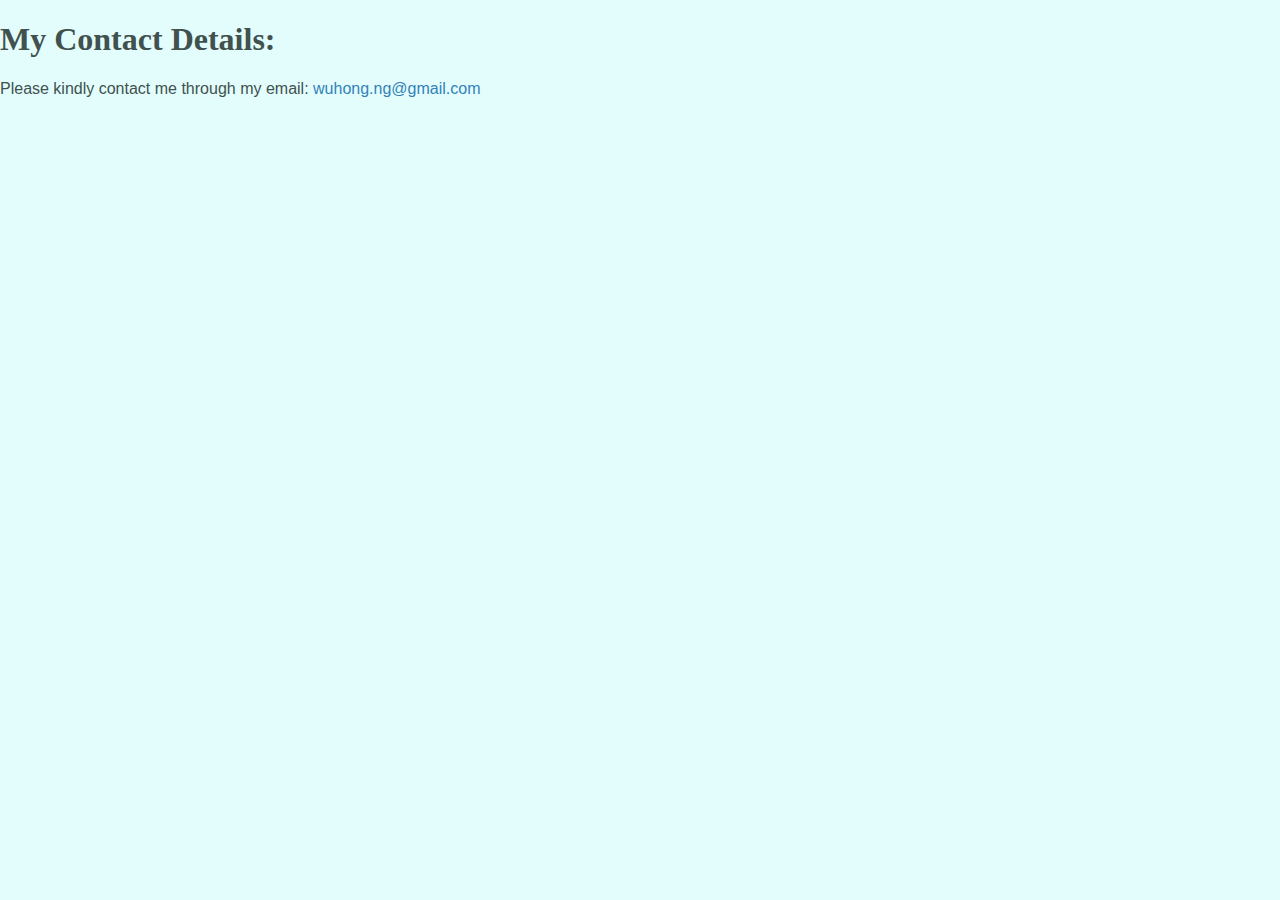
<file: My-Contacts.html>
<!DOCTYPE html>
<html lang="en">
<head>
    <meta charset="UTF-8">
    <title>Contact Me</title>
    <link rel="stylesheet" href="css/styles.css">
</head>
<body>
   <h1>My Contact Details:</h1>
    <p>Please kindly contact me through my email: <a class="button" onclick="location.href='mailto:wuhong.ng@gmail.com';">wuhong.ng@gmail.com</a></p>

</body>
</html>
</file>
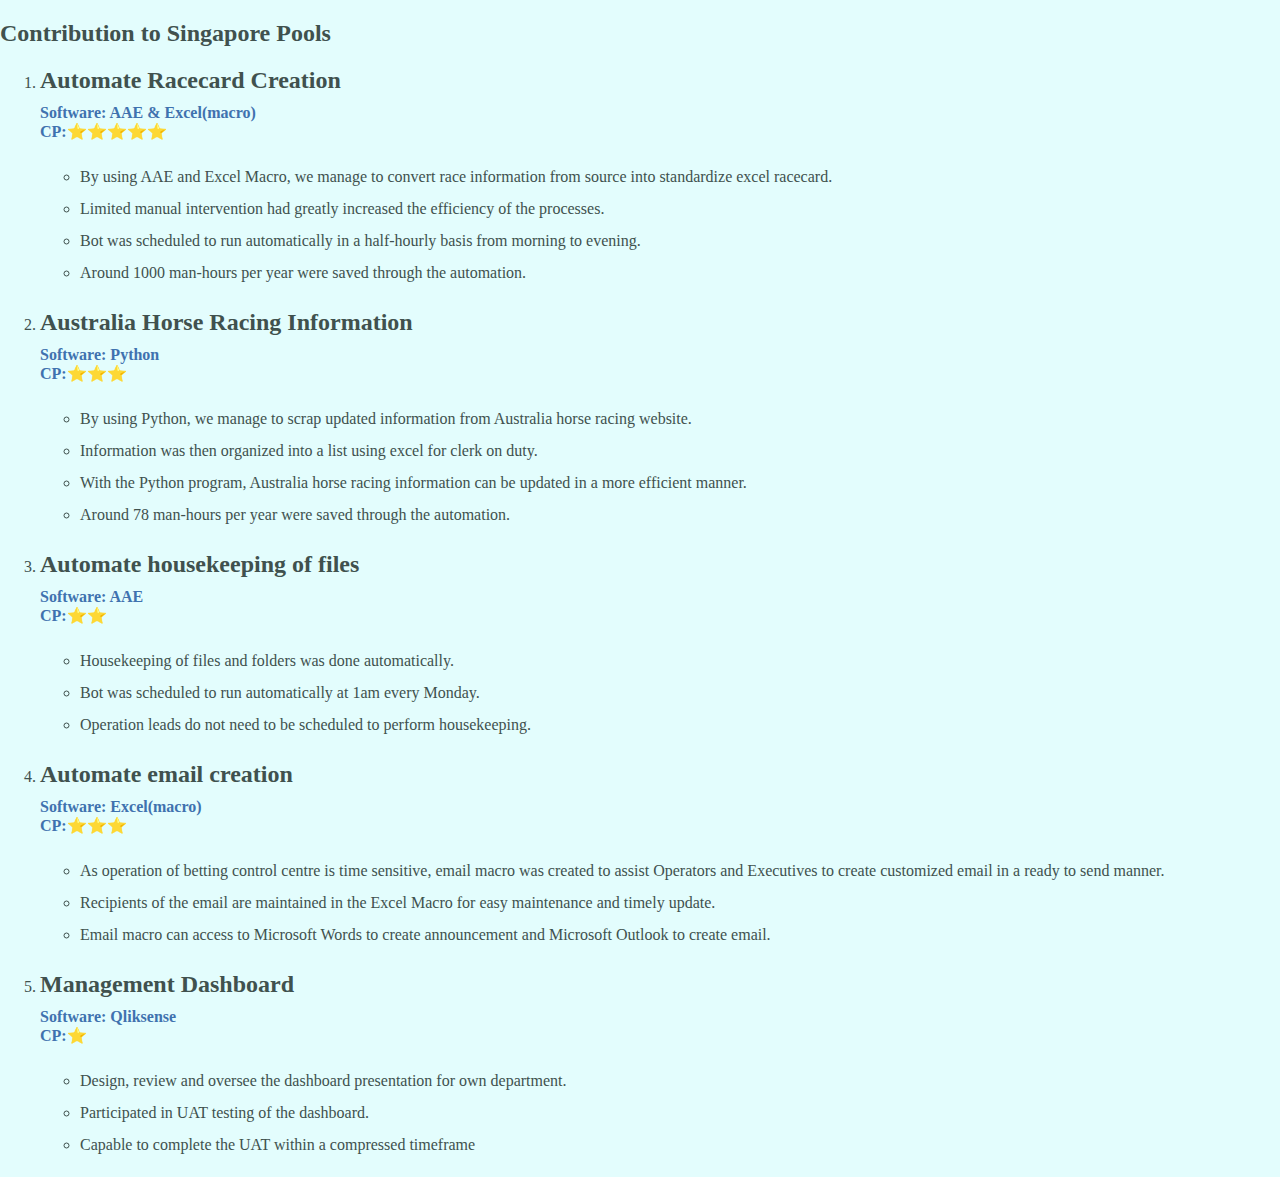
<file: WC-contribution.html>
<!DOCTYPE html>
<html lang="en">
<head>
    <meta charset="UTF-8">
    <title>Singapore Pools</title>
    <link rel="stylesheet" href="css/styles.css">
</head>
<body>
<h2>Contribution to Singapore Pools</h2>
<ol>
    <li><h2 class="contribution">Automate Racecard Creation</h2></li>
    <h4>Software: AAE & Excel(macro)</h4>
    <h4 class="CP">CP:⭐⭐⭐⭐⭐</h4>

    <ul>
        <li>By using AAE and Excel Macro, we manage to convert race information from source into standardize excel racecard.</li>
        <li>Limited manual intervention had greatly increased the efficiency of the processes.</li>
        <li>Bot was scheduled to run automatically in a half-hourly basis from morning to evening.</li>
        <li>Around 1000 man-hours per year were saved through the automation.</li>
    </ul>
    
    <li><h2 class="contribution">Australia Horse Racing Information</h2></li>
    <h4>Software: Python</h4>
    <h4 class="CP">CP:⭐⭐⭐</h4>

    <ul>
        <li>By using Python, we manage to scrap updated information from Australia horse racing website.</li>
        <li>Information was then organized into a list using excel for clerk on duty.</li>
        <li>With the Python program, Australia horse racing information can be updated in a more efficient manner.</li>
        <li>Around 78 man-hours per year were saved through the automation.</li>
    </ul>

    <li><h2 class="contribution">Automate housekeeping of files</h2></li>
    <h4>Software: AAE </h4>
    <h4 class="CP">CP:⭐⭐</h4>

    <ul>
        <li>Housekeeping of files and folders was done automatically.</li>
        <li>Bot was scheduled to run automatically at 1am every Monday.</li>
        <li>Operation leads do not need to be scheduled to perform housekeeping.</li>
    </ul>

    <li><h2 class="contribution">Automate email creation</h2></li>
    <h4>Software: Excel(macro) </h4>
    <h4 class="CP">CP:⭐⭐⭐</h4>

    <ul>
        <li>As operation of betting control centre is time sensitive, email macro was created to assist Operators and
            Executives to create customized email in a ready to send manner.</li>
        <li>Recipients of the email are maintained in the Excel Macro for easy maintenance and timely update.</li>
        <li>Email macro can access to Microsoft Words to create announcement and Microsoft Outlook to create email.</li>
    </ul>

    <li><h2 class="contribution">Management Dashboard</h2></li>
    <h4>Software: Qliksense </h4>
    <h4 class="CP">CP:⭐</h4>

    <ul>
        <li>Design, review and oversee the dashboard presentation for own department.</li>
        <li>Participated in UAT testing of the dashboard.</li>
        <li>Capable to complete the UAT within a compressed timeframe</li>
    </ul>



</ol>

</body>
</html>
</file>
<file: css/styles.css>
body{
    color:#40514E;
    margin:0;
    font-family: 'Merriweather', serif;
    background:#E3FDFD;
}

h1{
    font-family: 'Merriweather', serif;
}
h2{
    font-family: 'Merriweather', serif;
}

h3{
    font-family: 'Merriweather', serif;
    margin:10px 0 0 0;
}
h4{
    font-family: 'Merriweather', serif;
    margin:10px 0 0 0 ;
    color:#3F72AF;
}

span{
    font-family: 'Merriweather', serif;
    margin:0 0 0 10px;
    color:#3F72AF;
}

P{
   font-family: 'Montserrat', sans-serif;

}



hr{
    border:dotted #11999E 6px;
    border-bottom:none;
    width: 4%;
    margin: 100px auto;

}
ul {
  line-height:2;
}
.profile-picture{
    float:left;
    width:200px;
    height:200px;
    margin-right:20px;
}



.intro{
    padding-top:50px;
}

.skill-logo{
    /*float:left;*/
    width:80px;
    height:80px;
    margin:0;
}
.skills{
    position:relative;
    height:700px;
}
.skill1{
    margin:20px;
    line-height:2;
    position:absolute;
    left:0px;
    top:50px;
}
.skill2{
    margin:20px;
    line-height:2;
    position:absolute;
    left:0px;
    top:280px;
}
.skill3{
    margin:20px;
    line-height:2;
    position:absolute;
    left:0px;
    top:510px;
}

.skill4{
    margin:20px;
    line-height:2;
    position:absolute;
    left:500px;
    top:50px;
}
.skill5{
    margin:20px;
    line-height:2;
    position:absolute;
    left:500px;
    top:280px;
}
.skill6{
    margin:20px;
    line-height:2;
    position:absolute;
    left:500px;
    top:510px;
}
.skill7{
    margin:20px;
    line-height:2;
    position:absolute;
    left:1000px;
    top:50px;
}
.skill8{
    margin:20px;
    line-height:2;
    position:absolute;
    left:1000px;
    top:280px;
}
.h3-skill{
    margin:0;
}
.CP{
    margin: 0 0 20px 0;
}

.contribution{
    margin: 20px 0 0 0;
}
.accomplishment{
    margin-top:50px;
}

.h3-work{
    padding-top:20px;
}

.button{
    color:#3282B8;
}

.button:hover {
  color: #EA907A;
}
</file>
